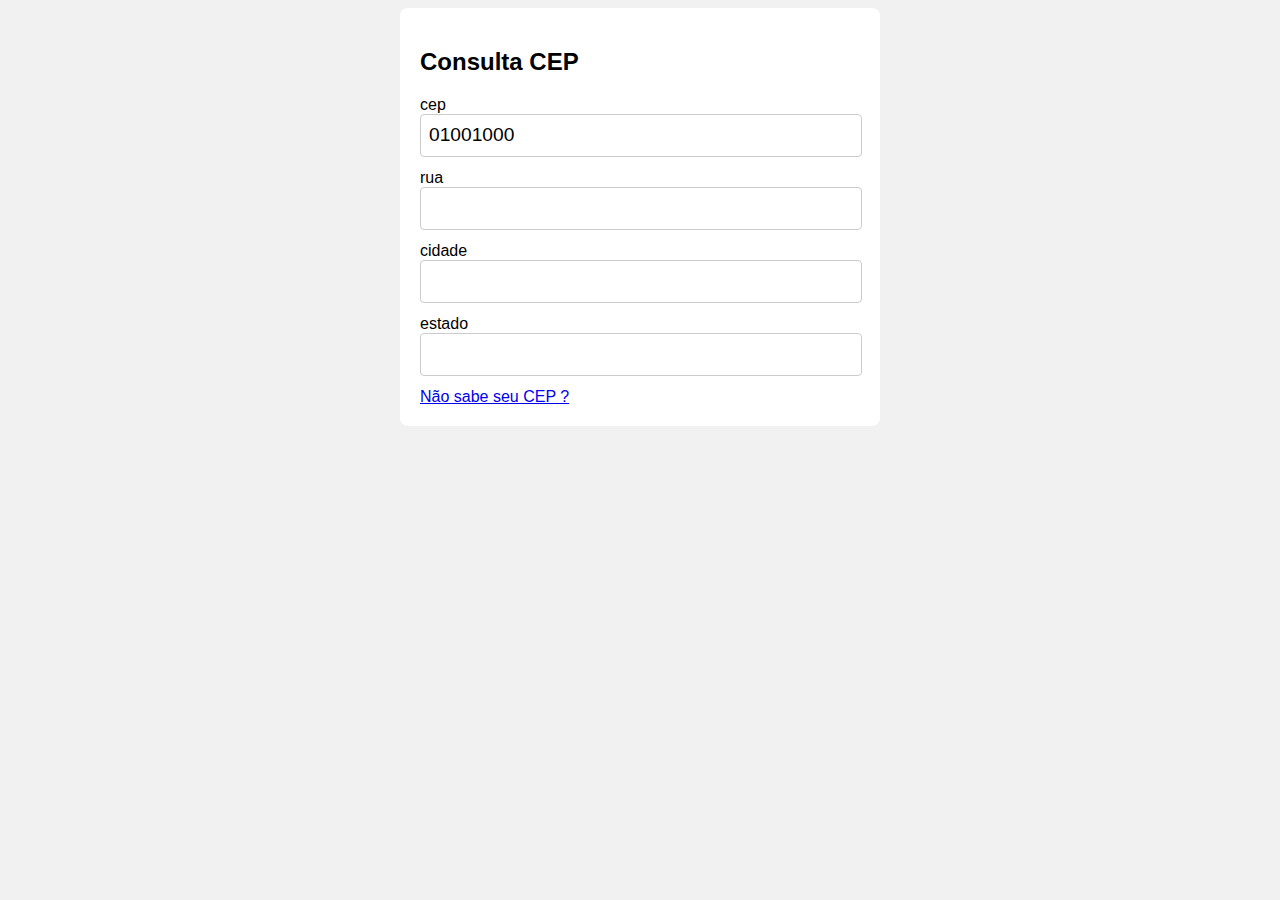
<file: index.html>
<!DOCTYPE html>
<html lang="en">
<head>
    <meta charset="UTF-8">
    <meta http-equiv="X-UA-Compatible" content="IE=edge">
    <meta name="viewport" content="width=device-width, initial-scale=1.0">
    <link rel="stylesheet" href="/style.css">
    <title>buscar cep</title>
</head>
<body>
    <div class="container">
        <h2>Consulta CEP</h2>
        <form>
            <div class="frm-row">
                <label for="cep">cep</label>
                <input type="text" name="cep" id="cep" maxlength="8">
            </div>
            <div class="frm-row">
                <label for="rua">rua</label>
                <input type="text" name="rua" id="rua">
            </div>
            <div class="frm-row">
                <label for="cidade">cidade</label>
                <input type="text" name="cidade" id="cidade">
            </div>
            <div class="frm-row">
                <label for="estado">estado</label>
                <input type="text" name="estado" id="estado">
            </div>
        </form>
        <a href="descobrir-cep.html">Não sabe seu CEP ?</a>
    </div>
    <script src="/script.JS"></script>
</body>
</html>
</file>
<file: style.css>
body {
    background: #f1f1f1;
    font-size: 1rem;
    font-family: Arial, Helvetica, sans-serif;

}

.container {
    margin: 0 auto;
    width: 100%;
    max-width: 440px;
    background: #FFF;
    border-radius: 8px;
    height: auto;
    padding: 20px;   
}

.frm-row{
    margin-bottom: 12px;
}

.frm-row input{
    width: calc(100% - 16px);
    padding: 8px;
    border-radius: 4px;
    border: 1px solid #ccc;
    height: 25px;
    font-size: 1.2rem;

}

li{
    margin-bottom: 11px;
}
</file>
